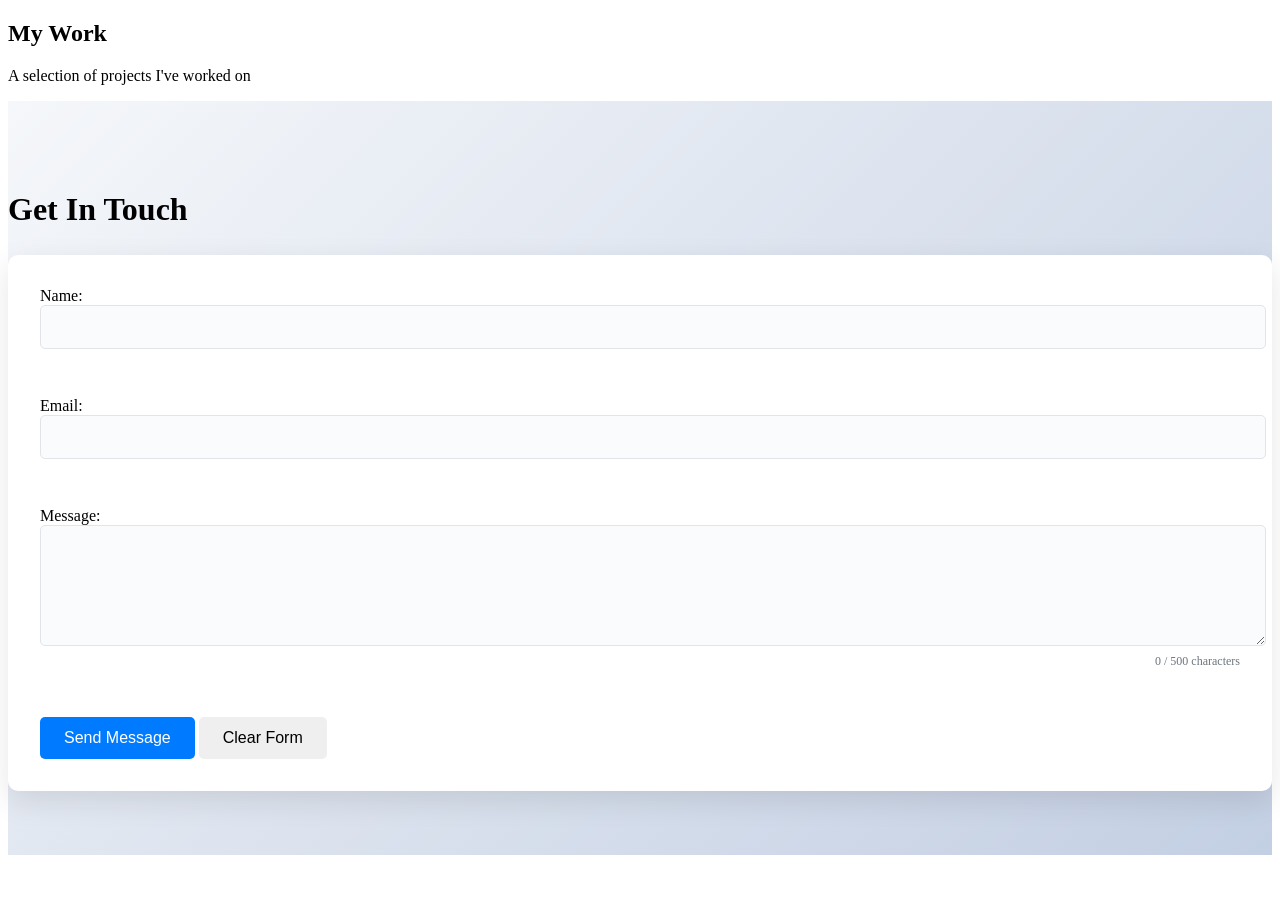
<file: src/index.html>
<!DOCTYPE html>
<html lang="en">
<head>
    <meta charset="UTF-8">
    <meta name="viewport" content="width=device-width, initial-scale=1.0">
    <link rel="stylesheet" href="./css/components.css" />
    <!-- JQuery Source -->
    <script src="https://code.jquery.com/jquery-3.7.1.min.js"></script>
    <!-- Utily Functions-->
    <script src="./js/config.js" defer></script>
    <script src="./js/utils.js" defer></script>
    <script src="./js/jquery-utils.js" defer></script>
    <!-- Contact Form Component-->
    <script src="./js/components/contact-form.js" defer></script>
    <title>Contact Us</title>
</head>
<body>
    <section id="portfolio" class="portfolio-section">
        <div class="container">
            <h2>My Work</h2>
            <p class="section-subtitle">A selection of projects I've worked on</p>
            <div class="portfolio-filters">

            </div>
            <div class="portfolio-loading" style="display: none;">
                <div class="spinner"></div>
                <p>Loading Projects...</p>
            </div>
            <div class="portfolio-grid">

            </div>
        </div>
    </section>
    <section id="contact" class="contact-section">
        <div class="container">
            <h2>Get In Touch</h2>
            <form id="contact-form" class="contact-form" novalidate>
                <div class="form-group">
                    <label for="name">Name: </label>
                    <input type="text" id="name" name="name" autocomplete="name" required class="form-control" data-validation="required|min:2">
                    <div class="field-errors"></div>
                </div>

                <div class="form-group">
                    <label for="email">Email:</label>
                    <input type="email" id="email" name="email" autocomplete="email" class="form-control" data-validation="required|email">
                    <div class="field-errors"></div>
                </div>

                <div class="form-group">
                    <label for="message">Message: </label>
                    <textarea id="message" name="message" required class="form-control" rows="5" maxlength="500" data-validation="required|max:500"></textarea>
                    <div class="char-count">
                        <span id="char-counter">0</span> / 500 characters
                    </div>
                    <div class="field-errors"></div>
                </div>

                <div class="form-actions">
                    <button type="submit" id="submit-btn" class="btn btn-primary">
                        <span class="btn-text">Send Message</span>
                        <span class="btn-loading" style="display: none;">
                            <span class="spinner"></span> Sending...
                        </span>
                    </button>
                    <button type="reset" class="btn btn-secondary">Clear Form</button>
                </div>

                <div id="form-messages" class="form-messages"></div>
            </form>
        </div>
    </section>
    
</body>
</html>
</file>
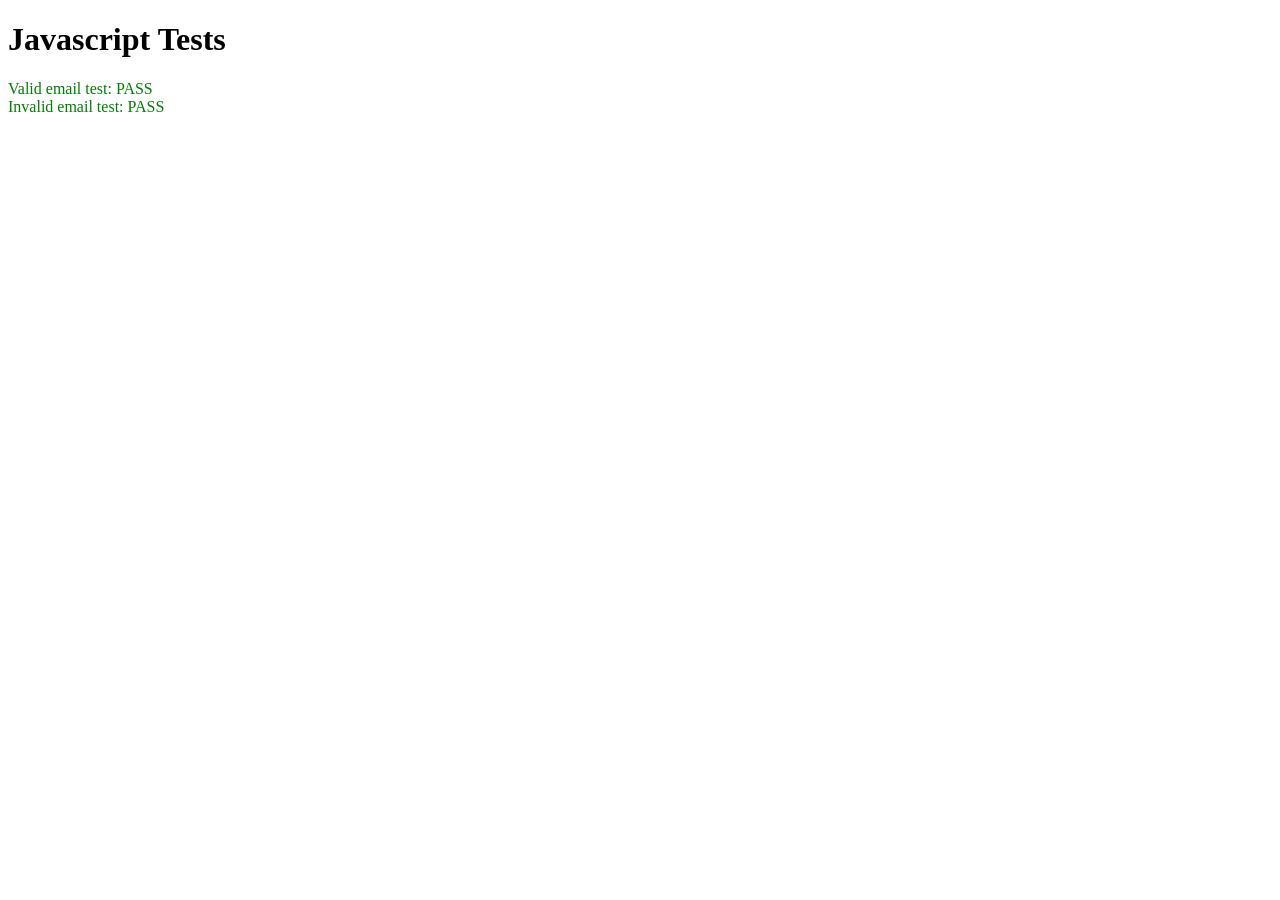
<file: tests/js-tests.html>
<!DOCTYPE html>
<html lang="en">
<head>
    <title>Javascript Tests</title>
    <style>
        .test-pass {color: green;}
        .test-fail {color: red;}
    </style>
</head>
<body>
    <h1>Javascript Tests</h1>
    <div id="test-results"></div>
    <script src="../src/js/config.js"></script>
    <script src="../src/js/utils.js"></script>
    <script>
        // Simple Test Framework
        function runTests() {
            const results = [];
            // Test Email Validation
            try{
                const validEmail = ValidationUtils.validateEmail('test@example.com');
                results.push({
                    name: 'Valid email test', 
                    pass: validEmail === true
                });
            } catch(error){
                results.push({
                    name: 'Valid email test',
                    pass: false, 
                    error: error.message
                });
            }

            try{
                const invalidEmail = ValidationUtils.validateEmail('invalid-email');
                results.push({
                    name: 'Invalid email test',
                    pass: invalidEmail === false
                });
            } catch(error){
                results.push({
                    name: 'Invalid email test',
                    pass: false,
                    error: error.message
                });
            }

            // Display Results
            const resultsDiv = document.getElementById('test-results');
            results.forEach( result => {
                const div = document.createElement('div');
                div.className = result.pass ? 'test-pass' : 'test-fail';
                div.textContent = `${result.name}: ${result.pass ? 'PASS' : 'FAIL'}`;

                if(result.error) div.textContent += `(${result.error})`;
                resultsDiv.appendChild(div);
            });
        }

        runTests();
    </script>
</body>
</html>
</file>
<file: src/css/components.css>
.contact-section{
    padding: 4rem 0;
    background: linear-gradient(135deg, #f5f7fa 0%, #c3cfe3 100%);
}

.contact-section h2 {
    font-size: 2rem;
}

.contact-wrapper {
    display: grid;
    grid-template-columns: 1fr 2fr;
    gap: 3rem;
    max-width: 1200px;
    margin: 0 auto;
}

.contact-form {
    background: white;
    padding: 2rem;
    border-radius: 10px;
    box-shadow: 0 10px 30px rgba(0, 0, 0, 0.1);
}

.form-group {
    margin-bottom: 1.5rem;
    position: relative;
}

.form-control {
    width: 100%;
    padding: 0.75rem;
    border: 1px solid #e1e5e9;
    border-radius: 5px;
    font-size: 1rem;
    transition: all 0.3s ease;
    background: #fafbfc;
}

.form-control:focus {
    outline: none;
    border-color: #007bff;
    background: white;
    box-shadow: 0 0 0 3px rgba(0, 123, 255, 0.1);
}

.form-control.error {
    border-color: #dc3545;
    background: #fff5f5;
}

.form-control.success {
    border-color: #28a745;
    background: #f8fff8;
}

.field-errors {
    min-height: 20px;
    margin-top: 0.25rem;
}

.error-message {
    color: #dc3545;
    font-size: 0.875rem;
    display: flex;
    align-items: center;
    animation: slideInError 0.3s ease;
}

.error-message::before {
    content: "⚠️";
    margin-right: 0.5rem;
}

.success-message::before {
    content: "✅";
    margin-right: 0.5rem;
}

.char-count {
    text-align: right;
    font-size: 0.75rem;
    color: #6c757d;
    margin-top: 0.25rem;
}

.char-count.warning {
    color: #ffc107;
}

.char-count.danger {
    color: #dc3545;
}

.btn {
    padding: 0.75rem 1.5rem;
    border: none;
    border-radius: 5px;
    font-size: 1rem;
    cursor: pointer;
    transition: all 0.3s ease;
    position: relative;
    overflow: hidden;
}

.btn-primary {
    background: #007bff;
    color: white;
}

.btn-primary:hover:not(:disabled) {
    background: #0056b3;
    transform: translateY(-2px);
    box-shadow: 0 5px 15px rgba(0, 123, 255, 0.1);
}

.btn:disabled {
    opacity: 0.6;
    cursor: not-allowed;
    transform: none;
}

.spinner {
    display: inline-block;
    width: 16px;
    height: 16px;
    border: 2px solid #ffffff;
    border-radius: 50%;
    border-top-color: transparent;
    animation: spin 1s ease-in-out infinite;
}

@keyframes slideInError {
    from {
        opacity: 0;
        transform: translateY(-10px);
    }
    to {
        opacity: 1;
        transform: translateY(0);
    }
}

@keyframes slideInSuccess {
    from {
        opacity: 0;
        transform: translateY(-10px);
    }
    to {
        opacity: 1;
        transform: translateY(0);
    }
}

@keyframes spin {
    to {
        transform: rotate(360deg);
    }
}

/* Responsive Design */
@media (max-width: 768px) {
    .contact-wrapper {
        grid-template-columns: 1fr;
        gap: 2rem;
    }
}
</file>
